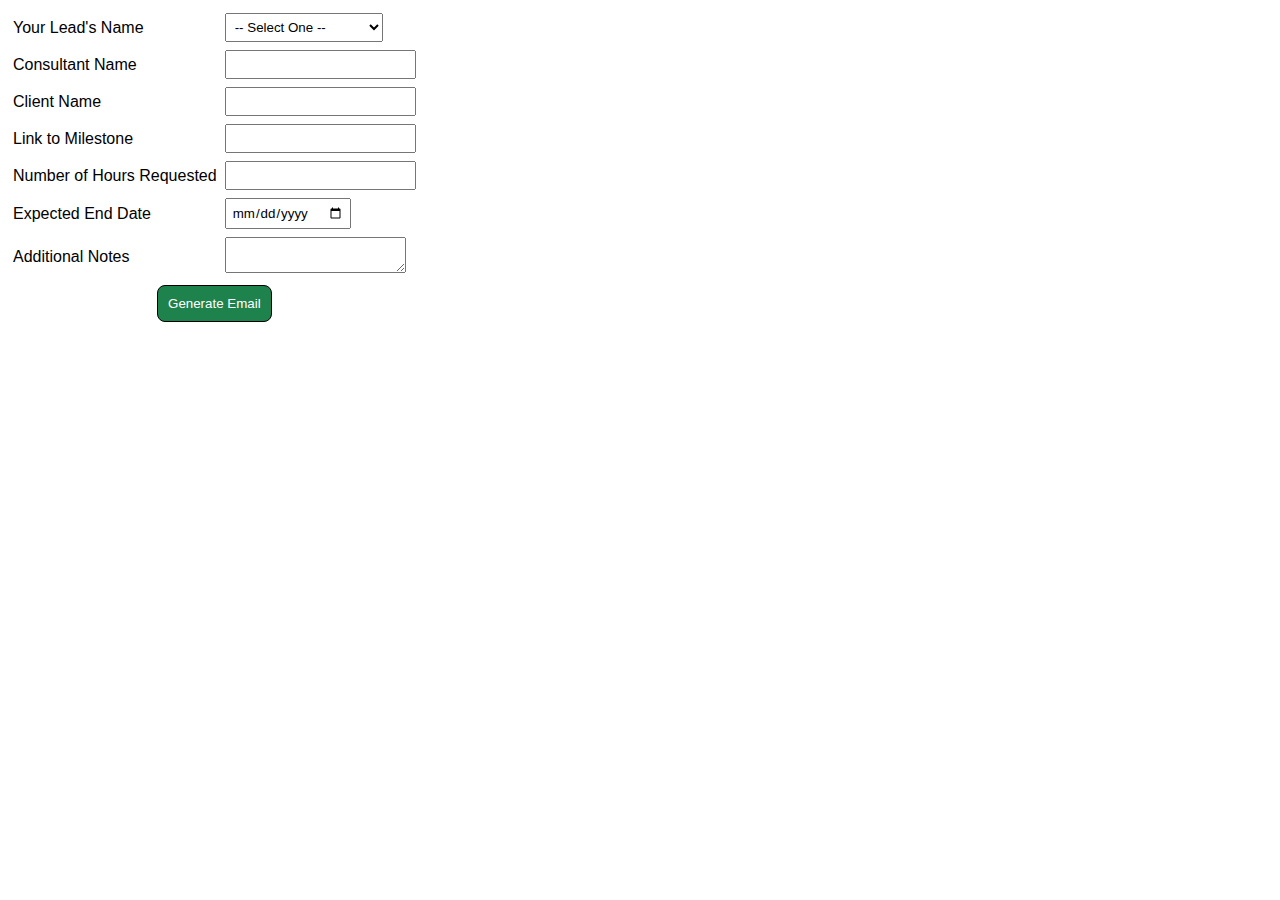
<file: ot/hoursRequest/index.html>
<!DOCTYPE html>
<html lang="en">
  <head>
    <meta charset="UTF-8" />
    <meta http-equiv="X-UA-Compatible" content="IE=edge" />
    <meta name="viewport" content="width=device-width, initial-scale=1.0" />
    <title>Non-Bill Hours Request</title>
    <script src="scripts.js" type="text/javascript"></script>
    <link rel="stylesheet" href="style.css" />
  </head>
  <body>
    <div class="container">
      <table>
        <tr>
          <td id="email_lead">
            <label for="lead">Your Lead's Name</label>
          </td>
          <td>
            <select id="lead">
              <option value = "" selected disabled>-- Select One --</option>
              <option value="uaslam@onetrust.com">Umaira Aslam</option>
              <option value="shemleben@onetrust.com">Samantha Hemleben</option>
              <option value="sprabhu@onetrust.com">Shriya Prabu</option>
              <option value="qtrinh@onetrust.com">Quy Trinh</option>
            </select>
          </td>
        </tr>

        <tr id="field_consultant">
          <td><label for="consultant">Consultant Name</label></td>
          <td><input id="consultant" /></td>
        </tr>

        <tr id="field_client">
          <td><label for="customerName">Client Name</label></td>
          <td><input id="customerName" /></td>
        </tr>
        <tr id="field_milestoneURL">
          <td><label for="milestone">Link to Milestone</label></td>
          <td><input id="milestone" /></td>
        </tr>
        <tr id="field_hours">
          <td><label for="hours">Number of Hours Requested</label></td>
          <td><input id="hours" type="number" /></td>
        </tr>
        <tr id="field_endDate">
          <td><label for="endDate">Expected End Date</label></td>
          <td><input type="date" id="endDate" name="endDate" min="2021-01-01" /></td>
        </tr>
        <!-- <tr id="field_reason">
          <td><label for="reasonCode">Reason for Overrun</label></td>
          <td><select id="reasonCode">
            <option value = "n/a" selected disabled>- Select One - </option>
            <option value="Scope creep">Scope creep</option>
            <option value="Not enough hours sold">Not enough hours sold to cover client's expectations</option>
            <option value="Hand-Holding">Client needs additional hand-holding</option>
            <option value="Hand-Holding">Client needs additional hand-holding</option>
          </select></td>
        </tr> -->
        <tr id="field_notes">
          <td><label for="notes">Additional Notes</label></td>
          <td><textarea id="notes" type="textarea"></textarea></td>
        </tr>
        <tr>
            <td colspan=2>
                <button onclick="process()">Generate Email</button>
            </td>
        </tr>
      </table>
      
    </div>
  </body>
</html>
</file>
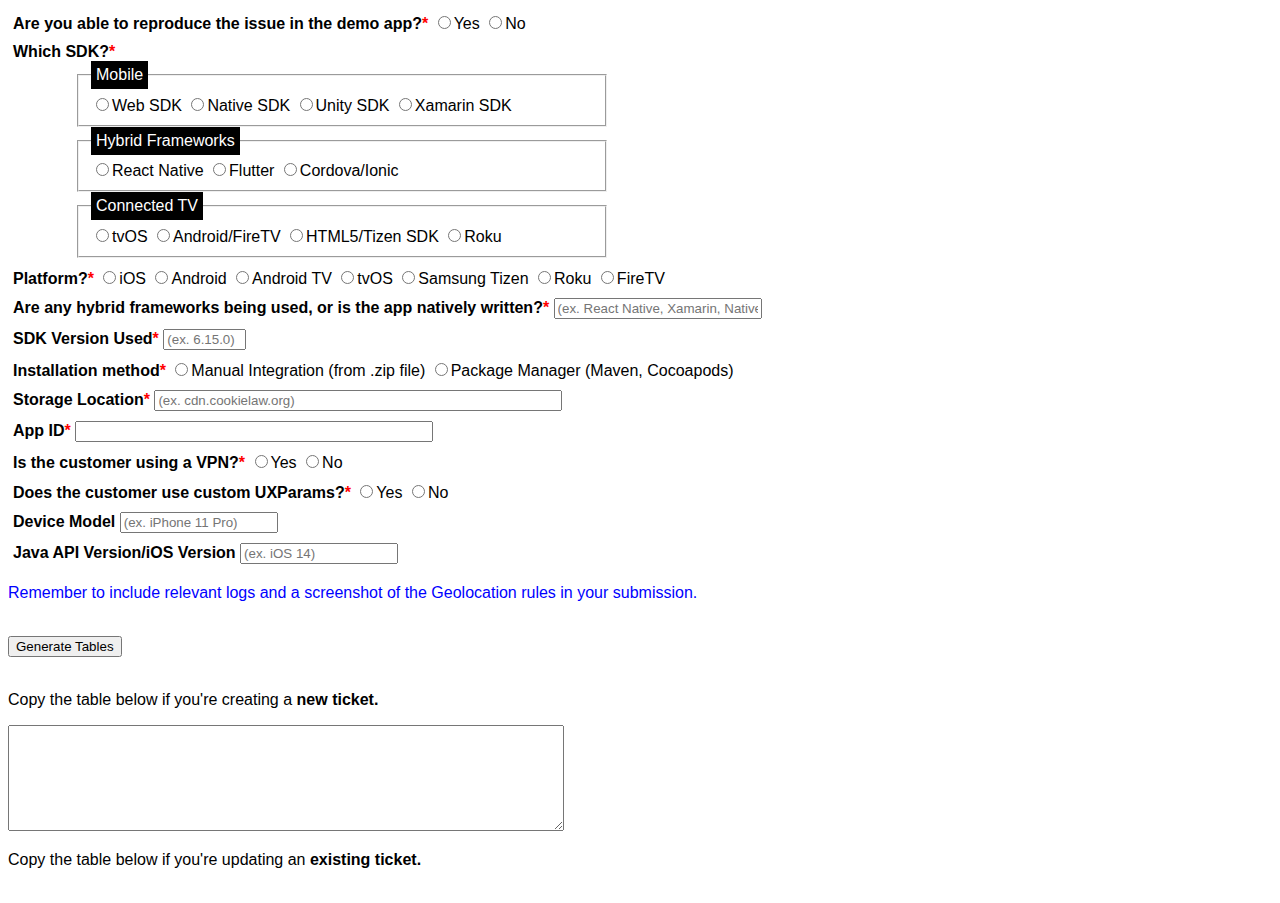
<file: ot/MOBTicket.html>
<!DOCTYPE html>
<html>
  <head>
    <meta charset="UTF-8">
    <title>MOB Ticket Markdown Generator</title>
  <link rel="stylesheet" href="MOBTicket.css" type="text/css">
  
  </head>
  <body>

    <div class="question radio required">
        <label>Are you able to reproduce the issue in the demo app?</label>
        <input name="reproduce" id="rad1" type="radio" value="Yes"><label for="rad1">Yes</label>
        <input name="reproduce" id="rad2" type="radio" value="No"><label for="rad2">No</label>
      </div>
      
      <div class="question radio required">
        <label>Which SDK?</label>
        <fieldset name="mobile">
          <legend>Mobile</legend>
          <input name="sdkVariant" type="radio" id="sdk_web"><label for="sdk_web">Web SDK</label>
          <input name="sdkVariant" type="radio" id="sdk_native"><label for="sdk_native">Native SDK</label>
          <input name="sdkVariant" type="radio" id="sdk_unity"><label for="sdk_unity">Unity SDK</label>
          <input name="sdkVariant" type="radio" id="sdk_xamarin"><label for="sdk_xamarin">Xamarin SDK</label>
        </fieldset>

        <fieldset name="hybrid">
          <legend>Hybrid Frameworks</legend>
          <input name="sdkVariant" type="radio" id="sdk_react"><label for="sdk_react">React Native</label>
          <input name="sdkVariant" type="radio" id="sdk_flutter"><label for="sdk_flutter">Flutter</label>
          <input name="sdkVariant" type="radio" id="sdk_cordova"><label for="sdk_cordova">Cordova/Ionic</label>
        </fieldset>
        
        <fieldset name="ctv">
          <legend>Connected TV</legend>
          <input name="sdkVariant" type="radio" id="sdk_tvos"><label for="sdk_tvos">tvOS</label>
          <input name="sdkVariant" type="radio" id="sdk_androidtv"><label for="sdk_androidtv">Android/FireTV</label>
          <input name="sdkVariant" type="radio" id="sdk_tizen"><label for="sdk_tizen">HTML5/Tizen SDK</label>
          <input name="sdkVariant" type="radio" id="sdk_roku"><label for="sdk_roku">Roku</label>
        </fieldset>
        
      </div>
      
      <div class="question radio required">
        <label>Platform?</label>
        <input name="platform" type="radio" id="platform_ios"><label for="platform_ios">iOS</label>
        <input name="platform" type="radio" id="platform_android"><label for="platform_android">Android</label>
        <input name="platform" type="radio" id="platform_androidtv"><label for="platform_androidtv">Android TV</label>
        <input name="platform" type="radio" id="platform_tvos"><label for="platform_tvos">tvOS</label>
        <input name="platform" type="radio" id="platform_tizen"><label for="platform_tizen">Samsung Tizen</label>
        <input name="platform" type="radio" id="platform_roku"><label for="platform_roku">Roku</label>
        <input name="platform" type="radio" id="platform_firetv"><label for="platform_firetv">FireTV</label>
      </div>
      
      <div class="question text required">
        <label>Are any hybrid frameworks being used, or is the app natively written?</label>
        <input style="width: 200px;" placeholder="(ex. React Native, Xamarin, Native Swift)">
      </div>
      
      <div class="question text required">
        <label>SDK Version Used</label>
        <input style="width: 75px;" placeholder="(ex. 6.15.0)">
      </div>

      <div class="question radio required">
        <label>Installation method</label>
        <input name="installation" type="radio" id="manualIntegration"><label for="manualIntegration">Manual Integration (from .zip file)</label>
        <input name="installation" type="radio" id="packageManager"><label for="packageManager">Package Manager (Maven, Cocoapods)</label>
      </div>
      
      <div class="question radio required ios hidden">
        <label>Framework Type</label>
        <input name="framework-ios" type="radio" id="xcf"><label for="xcf">XCFramework</label>
        <input name="framework-ios" type="radio" id="framework"><label for="framework">Framework</label>
      </div>

      <div class="question text required ios hidden">
        <label>XCode Version</label>
        <input style="width: 75px;" placeholder="(ex. 12.2.0)">
      </div>
      
      <div class="question radio required ios hidden">
        <label>Bitcode Enabled/Disabled</label>
        <input name="bitcode" type="radio" id="bitcode_enabled"><label for="bitcode_enabled">Enabled</label>
        <input name="bitcode" type="radio" id="bitcode_disabled"><label for="bitcode_disabled">Disabled</label>
      </div>
      
      <div class="question radio required android hidden">
        <label>Support Library</label>
        <input name="android_sup" type="radio" id="dotsupport"><label for="dotsupport">Android.Support</label>
        <input name="android_sup" type="radio" id="androidx"><label for="androidx">AndroidX</label>
      </div>
      
      <div class="question text required">
        <label>Storage Location</label>
        <input style="width: 400px;" placeholder="(ex. cdn.cookielaw.org)">
      </div>
      
      <div class="question text required">
        <label>App ID</label>
        <input style="width: 350px;">
      </div>
      
      <div class="question radio required">
        <label>Is the customer using a VPN?</label>
        <input name="vpn" id="vpny" type="radio" value="Yes"><label for="vpny">Yes</label>
        <input name="vpn" id="vpnn" type="radio" value="No"><label for="vpnn">No</label>
      </div>
      
      <div class="question radio required">
        <label>Does the customer use custom UXParams?</label>
        <input name="uxParams" id="uxParamsY" type="radio" value="Yes"><label for="uxParamsY">Yes</label>
        <input name="uxParams" id="uxParamsN" type="radio" value="No"><label for="uxParamsN">No</label>
      </div>
      
      <div class="question text">
        <label>Device Model</label>
        <input style="width: 150px;" placeholder="(ex. iPhone 11 Pro)">
      </div>
      
      <div class="question text">
        <label>Java API Version/iOS Version</label>
        <input style="width: 150px;" placeholder="(ex. iOS 14)">
      </div>
      
      <p style="margin-top: 15px; color: blue;">
      Remember to include relevant logs and a screenshot of the Geolocation rules in your submission.
      </p>
      <br>
      <button onclick="generateTables()">
      Generate Tables
      </button>
      <br>
      <br>
      <p>Copy the table below if you're creating a <b>new ticket.</b></p>
      <textarea id="output" style="width: 550px; height: 100px;"></textarea>
      <p>Copy the table below if you're updating an <b>existing ticket.</b></p>
      <div id="tableOutput"></div>
  <script src="MOBTicket.js"></script>
  </body>
</html>
</file>
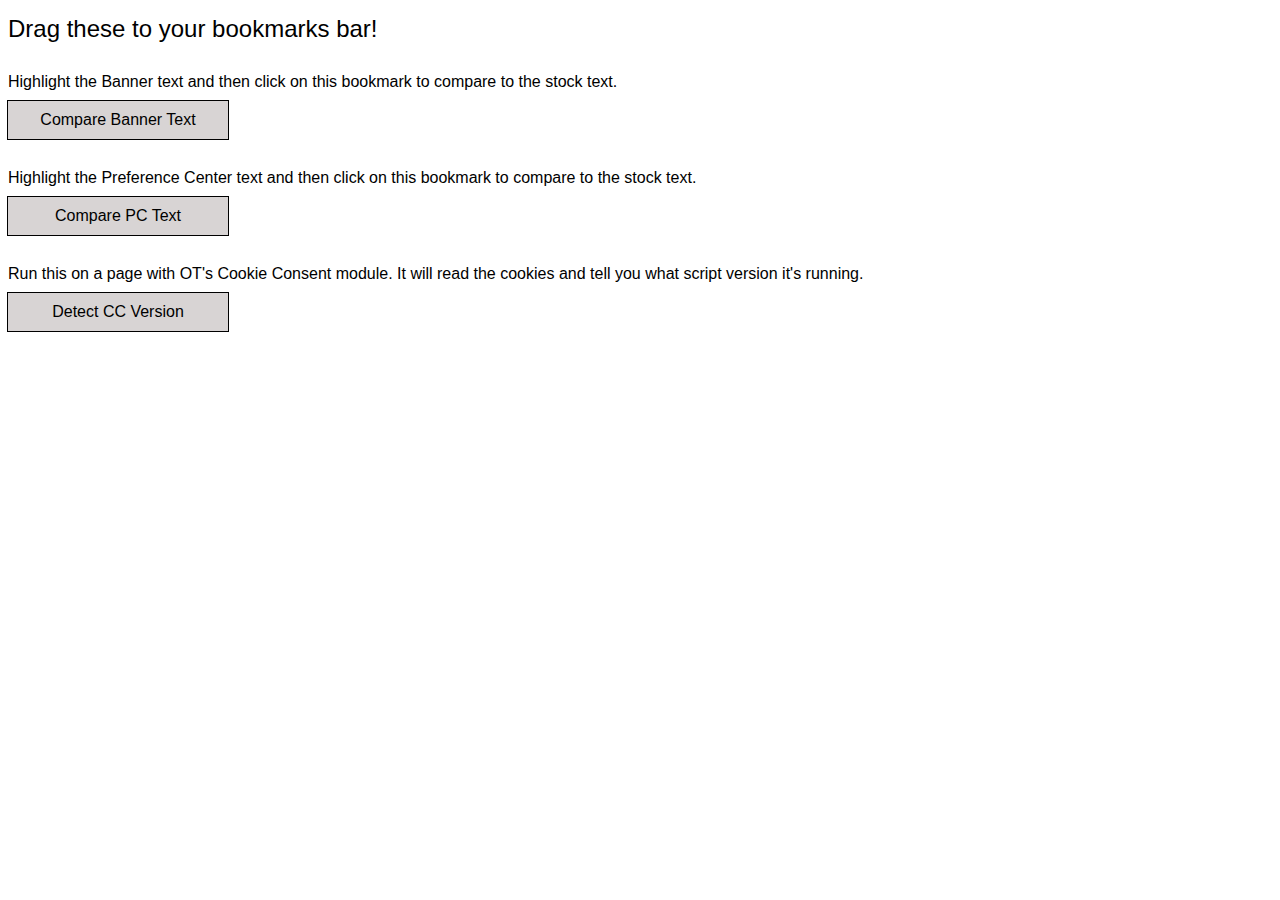
<file: projects/TCFHelperBookmarklets.html>
<!DOCTYPE html>
<html>
  <head>
    <meta charset="UTF-8">
    <title>TCF Helper Bookmarklets</title>
    <link href="tcfHelper.css" rel="stylesheet" type="text/css">
  </head>
  <body>
    <div class="instructions">
        Drag these to your bookmarks bar!
        </div>
        
        <div class="description">
        Highlight the Banner text and then click on this bookmark to compare to the stock text.
        </div>
        
        
        <a class="bookmarklet"href='javascript: (function(){let a=window.getSelection().toString();return""==a?void alert("Highlight some text first!"):void(a=="We use web tracking technologies to store unique identifiers and browsing data to personalize content and analyze site traffic. This information is shared with advertising and analytics partners based on consent or legitimate interest. You may exercise your right to consent or object at any time on the basis of legitimate interest by selecting the \u2018List of Partners\u2019 link here or by clicking the \u2018Manage Preferences\u2019 button located on every page of our site. We work in coordination with an industry framework, signaling your preferences globally for all participating websites."?alert("%E2%9C%85 Banner Text Matches"):alert("%E2%9D%8C Text does not match"))})();'>
        <span>Compare Banner Text</span>
        </a>
        
        
        <div class="description">
        Highlight the Preference Center text and then click on this bookmark to compare to the stock text.
        </div>
        
        <a class="bookmarklet" href='javascript: (function(){let a=window.getSelection().toString();return""==a?void alert("Highlight some text first!"):void(a=="We process your data to deliver content or advertisements and measure the delivery of such content or advertisements to extract insights about our website. We share this information with our partners on the basis of consent and legitimate interest. You may exercise your right to consent or object to a legitimate interest, based on a specific purpose below or at a partner level in the link under each purpose. These choices will be signaled globally to other websites participating in the Transparency and Consent Framework."?alert("Banner Text Matches %E2%9C%85"):alert("%E2%9D%8C Text does not match"))})();'><span class="bkText">Compare PC Text</span></a>
        
        <div class="description">
        Run this on a page with OT's Cookie Consent module. It will read the cookies and tell you what script version it's running.
        </div>
        
        <a class="bookmarklet" href='javascript: (function(){var a=document.cookie.split(";"),b=a.filter(a=>a.includes("OptanonConsent")),c=b.map(a=>a.match(/version=(.*?)&/)[1]);alert("Versions Detected:\n"+c.join("\n"))})();'><span>Detect CC Version</span></a>
  
  </body>
</html>
</file>
<file: ot/hoursRequest/style.css>
td{
    padding: 3px;
}

*{
    font-family: sans-serif
}

input, select{
    padding: 5px
}

button{
    margin: auto;
    display: block;
    background-color: rgba(30, 130, 76, 1);
    color: white;
    padding: 10px;
    border: 1px solid black;
    border-radius: 8px;
}

button:hover{
    background-color: rgba(30, 130, 76, .7);
}
</file>
<file: ot/MOBTicket.css>
.required > label:first-child::after{
  color: red;
  content:"*"
}

div.ios::before{
  content: "iOS Only ";
  color: gray;
}

div.android::before{
  content: "Android Only ";
  color: gray;
}


.question > label:first-child{
  font-weight: bold;
}


html{
  font-family: sans-serif;
}

div{
  padding: 5px;
}

.hidden{
  display: none;
}

table, tr, td, th{
  border: 1px solid black;
  border-collapse: collapse;
}

th{
  background-color: lightgray
}

td, th{
  padding: 5px;
}

fieldset {
  max-width: 40%;
  display: table;
  margin-left: 4em;
}

fieldset > legend{
  background-color: black;
  color: white;
  padding: 5px;
}
</file>
<file: projects/tcfHelper.css>
.bookmarklet{
    text-decoration: none;
    color: black;
    background-color: #d8d4d4;
    font-family: sans-serif;
    display: block;
    width: 200px;
    text-align: center;
    margin-bottom: 15px;
    outline: 1px solid black;
    padding: 10px;
    box-shadow: 2px;
  }
  
  .bookmarklet:hover span{
    display: none;
  }
  
  .bookmarklet:hover{
    background-color: #727272;
  }
  
  
  .bookmarklet:hover::after{
    content: "Drag Me ➚";
    color: black;
  }
  
  .instructions{
    font-family: sans-serif;
    font-size: 1.5em;
    margin-top: 15px;
    margin-bottom: 15px;
  }
  
  .inline-img{
    max-height: 150px;
    display: float;
    text-align: left;
  }
  
  .description{
    font-family: sans-serif;
    margin-bottom: 10px;
    margin-top: 30px;
  }
</file>
